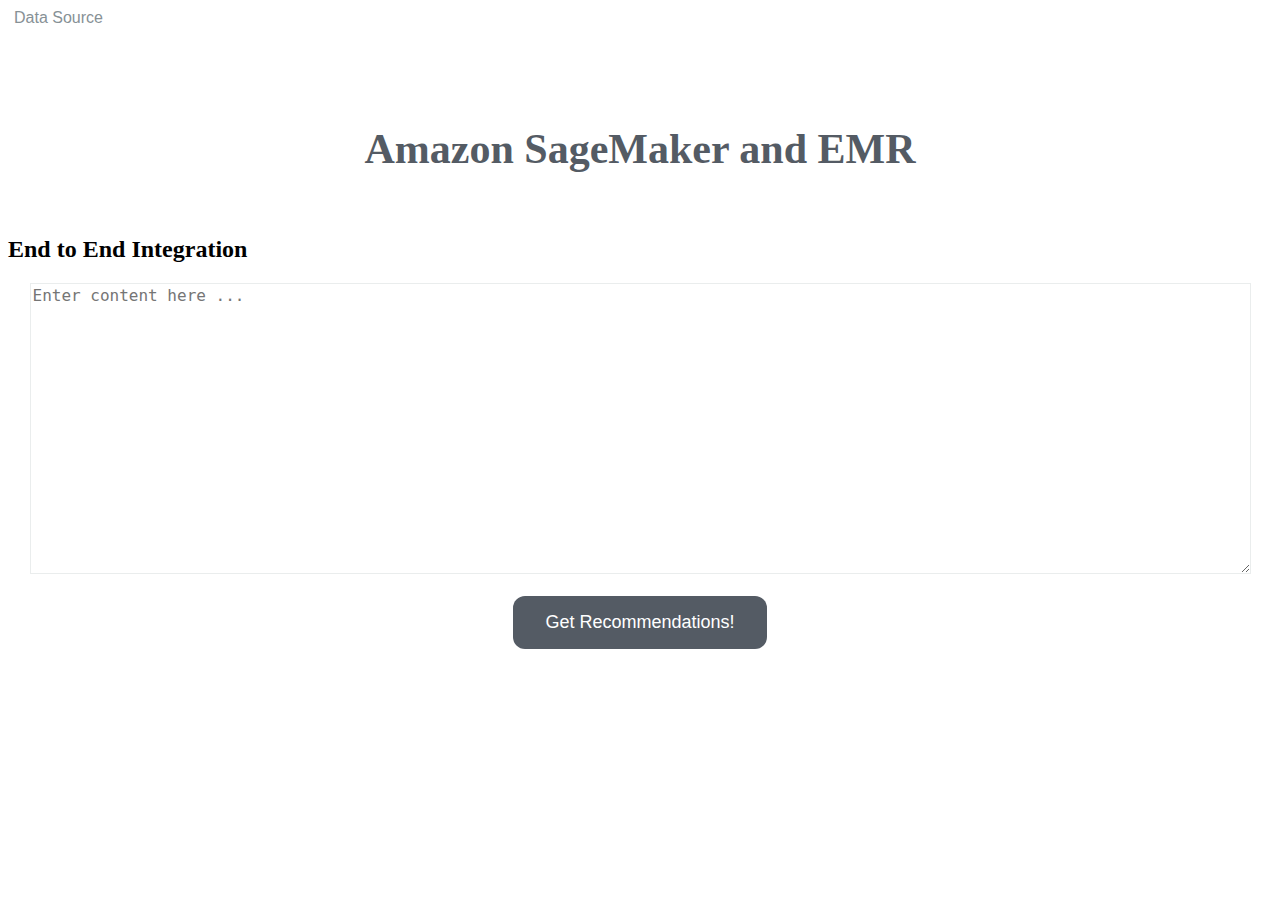
<file: chalice_sample/index.html>
<!DOCTYPE html>
<html>

<!--  Link to the CSS -->
<head>
  <title>Project SKO</title>
  <link rel="stylesheet" type="text/css" href="css/project.css">
</head>

<body>

<!--  Header Links : Data Source -->
<div class="dropdown">
  <button class="dropbtn">Data Source</button>
  <div class="dropdown-content">
    <a href="https://aws.amazon.com/datasets/enron-email-data/">Enron Emails</a>
  </div>
</div>


<!--  Title of the page -->
 
<br> <br> <br> <br> <br> 
<h1>Amazon SageMaker and EMR</h1><br>
<h2>End to End Integration</h2>

<!--  Text Area Box -->

<form class="form" name='raw_data' action="CHALICE_URL" method=POST>
  <!-- Content:<br> -->
  <textarea class="textarea" rows=15, cols=120 name="raw_text" placeholder="Enter content here ..."></textarea>
  <br><br>
  <!-- <input type="submit" value="Classify"> -->

  <!-- Submit Button -->


    <button formaction="CHALICE_URL" class="button">Get Recommendations!</button>

</form> 

</body>


</html>
</file>
<file: chalice_sample/css/project.css>
/* Header content - needed to position the header and font customization */

h1{
	background-color: white;
	text-align: center;
	color: #545b64;  
	/*font-family: Arial;*/
	font-size: 42px;
	line-height: 1em;
}

/* Form styling*/

form{
	text-align: center;
}
/* Dropdown Button */
.dropbtn {
    background-color: white;
    color: #879196;
    /*padding: 16px;*/
    font-size: 16px;
    border: none;
}

/* The container <div> - needed to position the dropdown content */
.dropdown {
    position: relative;
    display: inline-block;
}

/* Dropdown Content (Hidden by Default) */
.dropdown-content {
    display: none;
    position: absolute;
    background-color: white;
    min-width: 160px;
    box-shadow: 0px 8px 16px 0px rgba(0,0,0,0.2);
    z-index: 1;
}

/* Links inside the dropdown */
.dropdown-content a {
    color: black;
    padding: 12px 16px;
    text-decoration: none;
    display: block;
}

/* Change color of dropdown links on hover */
.dropdown-content a:hover {background-color: #f1f1f1}

/* Show the dropdown menu on hover */
.dropdown:hover .dropdown-content {
    display: block;
}

/* Change the background color of the dropdown button when the dropdown content is shown */
.dropdown:hover .dropbtn {
    background-color: white;
}

/* Change the textarea border color*/

.textarea{
	border-color: #eaeded;
	border: 0.1;	
	font-size: 16px;

}

/* Button */

.button{
    background-color:#545b64; 
    border: none;
    color: white;
    padding: 16px 32px;
    text-align: center;
    text-decoration: none;
    display: inline-block;
    font-size: 18px;
    border-radius: 12px;
}
</file>
